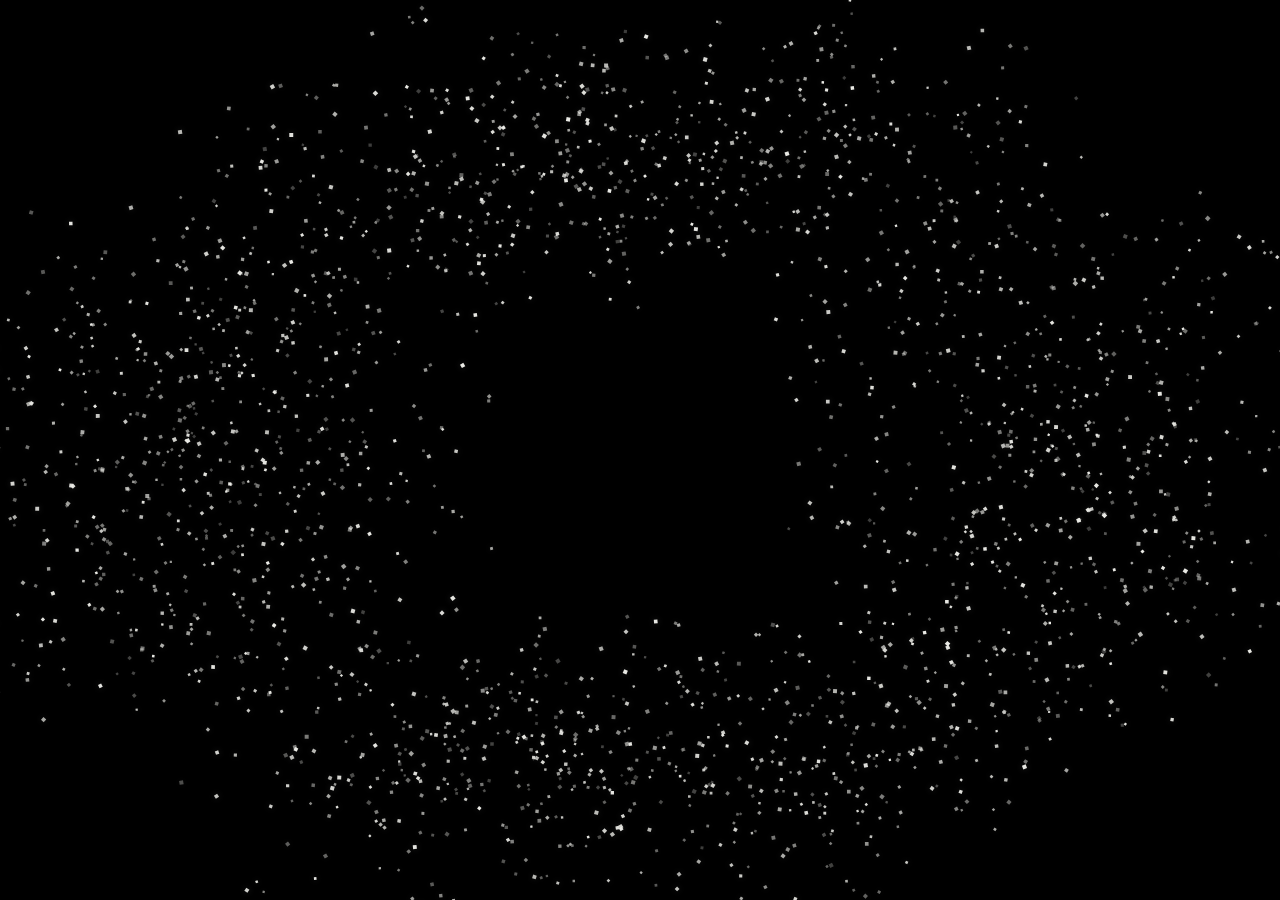
<file: index.html>
<!DOCTYPE html>
<html lang="en">

<head>

    <meta charset="UTF-8">

    <meta
        name="viewport"
        content="width=device-width, initial-scale=1.0"
    >

    <meta
        name="google-site-verification"
        content="ahla5HnQJLM-SnXsU8wG0-NdY9O4h6D9kiCZr5UoHlU"
    >

    <title>Freddie Fierce | DJ & Producer</title>

    <meta
        name="description"
        content="Official website of Freddie Fierce — UK hard house DJ and producer."
    >

    <link
        rel="icon"
        type="image/png"
        href="assets/images/favicon.png"
    >

    <link
        rel="stylesheet"
        href="style.css"
    >

</head>


<body>


    <!-- =========================
         INTRO
    ========================== -->

    <div id="intro">

        <canvas id="particleCanvas"></canvas>

        <div id="introText">
            FREDDIE FIERCE
        </div>

    </div>



    <!-- =========================
         MAIN MENU
    ========================== -->

    <main id="mainMenu">

        <div class="menuContent">


            <!-- MAIN LOGO -->

            <img
                src="assets/images/fiercelogo.png"
                alt="Freddie Fierce"
                class="menuLogo"
            >



            <!-- NAVIGATION -->

            <nav class="menuLinks">


                <!-- MUSIC -->

                <a
                    href="https://www.toolboxdigitalshop.com/freddie-fierce.html"
                    class="spinningText"
                    target="_blank"
                    rel="noopener noreferrer"
                >
                    MUSIC
                </a>



                <!-- SOUNDCLOUD -->

                <a
                    href="https://soundcloud.com/freddiefierce/"
                    class="spinningText"
                    target="_blank"
                    rel="noopener noreferrer"
                >
                    SOUNDCLOUD
                </a>



                <!-- ABOUT -->

                <a
                    href="about.html"
                    class="spinningText"
                >
                    ABOUT
                </a>



                <!-- BOOKINGS -->

                <a
                    href="bookings.html"
                    class="spinningText"
                >
                    BOOKINGS
                </a>


            </nav>

        </div>

    </main>



    <!-- =========================
         JAVASCRIPT
    ========================== -->

    <script src="script.js"></script>


</body>

</html>
</file>
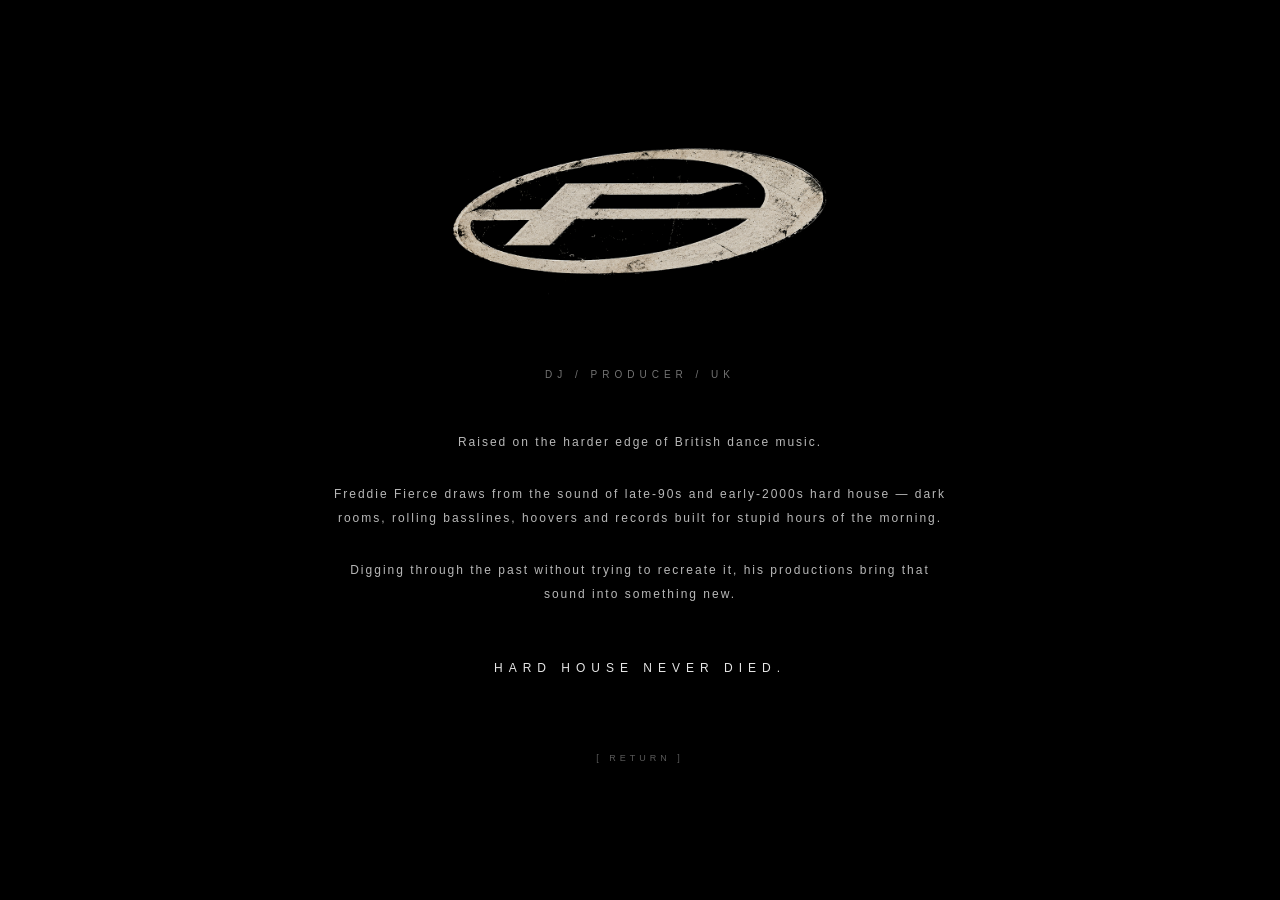
<file: about.html>
<!DOCTYPE html>
<html lang="en">
<head>
    <meta charset="UTF-8">
    <meta name="viewport" content="width=device-width, initial-scale=1.0">

    <title>About | Freddie Fierce</title>

    <link rel="icon" type="image/png" href="assets/images/favicon.png">
    <link rel="stylesheet" href="about.css">
</head>

<body>

    <main class="aboutPage">

        <div class="aboutContent">

            <img
                src="assets/images/fiercelogo.png"
                alt="Freddie Fierce"
                class="aboutLogo"
            >

            <div class="aboutText">

                <p class="smallTitle">
                    DJ / PRODUCER / UK
                </p>

                <p>
                    Raised on the harder edge of British dance music.
                </p>

                <p>
                    Freddie Fierce draws from the sound of late-90s and
                    early-2000s hard house — dark rooms, rolling basslines,
                    hoovers and records built for stupid hours of the morning.
                </p>

                <p>
                    Digging through the past without trying to recreate it,
                    his productions bring that sound into something new.
                </p>

                <p class="statement">
                    HARD HOUSE NEVER DIED.
                </p>

            </div>

            <a href="index.html" class="returnLink">
                [ RETURN ]
            </a>

        </div>

    </main>

</body>
</html>
</file>
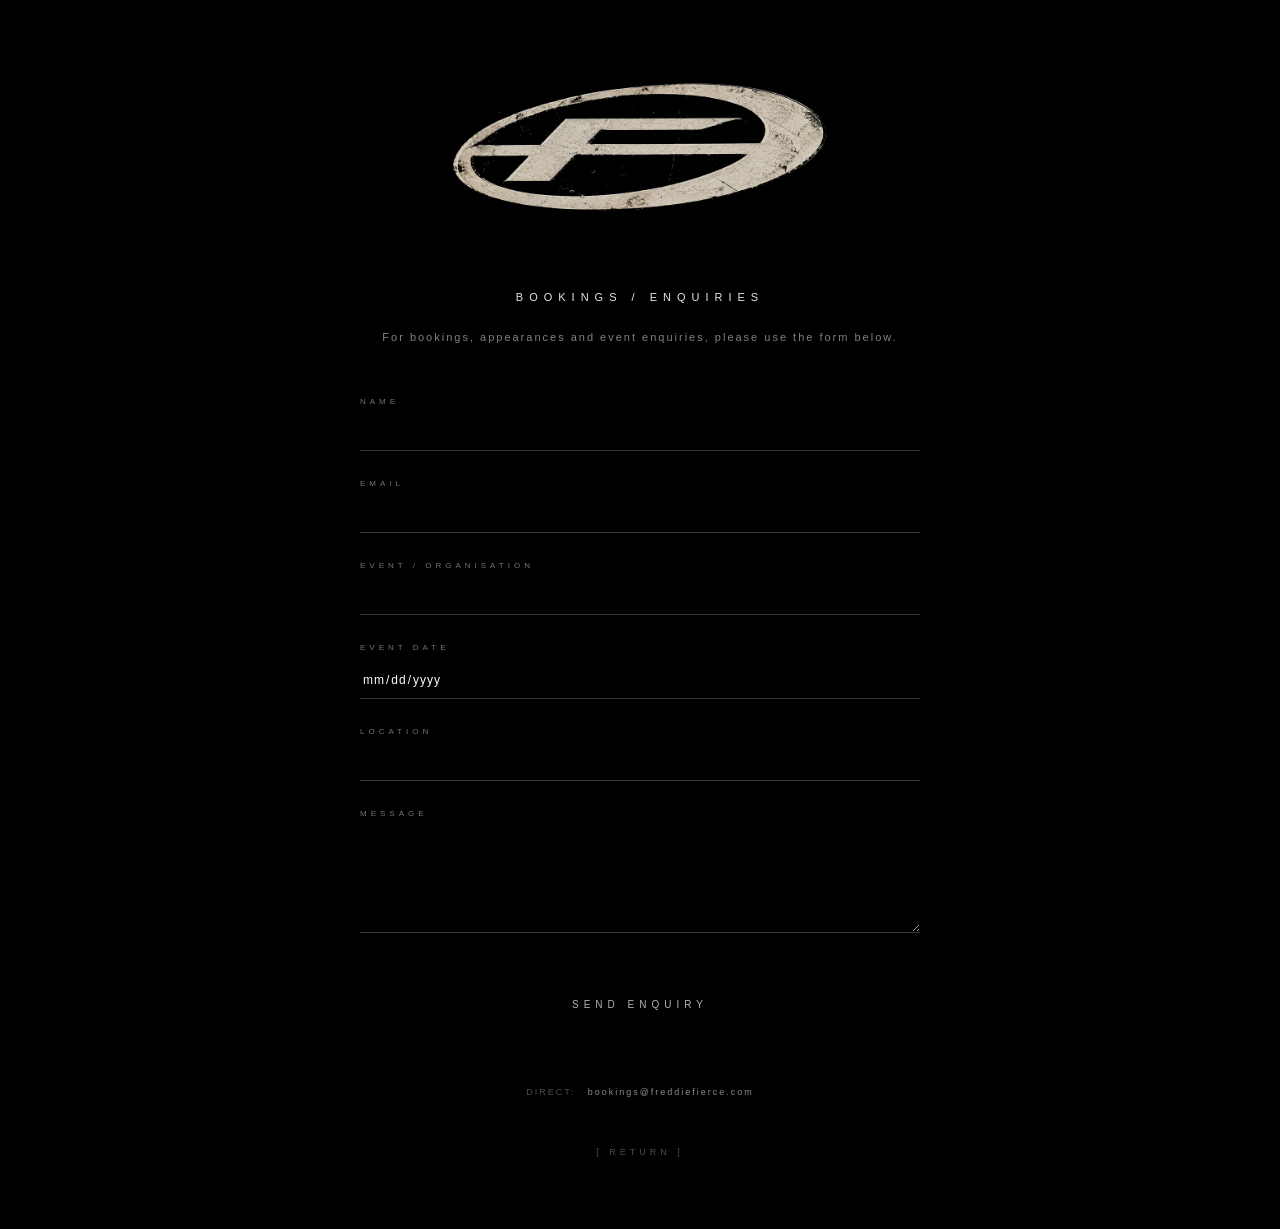
<file: bookings.html>
<!DOCTYPE html>
<html lang="en">

<head>

    <meta charset="UTF-8">

    <meta
        name="viewport"
        content="width=device-width, initial-scale=1.0"
    >

    <title>Bookings | Freddie Fierce</title>

    <meta
        name="description"
        content="Booking enquiries for UK hard house DJ and producer Freddie Fierce."
    >

    <link
        rel="icon"
        type="image/png"
        href="assets/images/favicon.png"
    >

    <link
        rel="stylesheet"
        href="bookings.css"
    >

</head>


<body>

    <main class="bookingPage">

        <div class="bookingContent">


            <!-- =========================
                 LOGO
            ========================== -->

            <img
                src="assets/images/fiercelogo.png"
                alt="Freddie Fierce"
                class="bookingLogo"
            >


            <!-- =========================
                 HEADING
            ========================== -->

            <p class="bookingTitle">
                BOOKINGS / ENQUIRIES
            </p>


            <p class="bookingIntro">
                For bookings, appearances and event enquiries,
                please use the form below.
            </p>


            <!-- =========================
                 BOOKING FORM
            ========================== -->

            <form
                class="bookingForm"
                id="bookingForm"
                action="/api/booking"
                method="POST"
            >


                <!-- NAME -->

                <div class="formGroup">

                    <label for="name">
                        NAME
                    </label>

                    <input
                        type="text"
                        id="name"
                        name="name"
                        required
                    >

                </div>


                <!-- EMAIL -->

                <div class="formGroup">

                    <label for="email">
                        EMAIL
                    </label>

                    <input
                        type="email"
                        id="email"
                        name="email"
                        required
                    >

                </div>


                <!-- EVENT -->

                <div class="formGroup">

                    <label for="event">
                        EVENT / ORGANISATION
                    </label>

                    <input
                        type="text"
                        id="event"
                        name="event"
                    >

                </div>


                <!-- DATE -->

                <div class="formGroup">

                    <label for="date">
                        EVENT DATE
                    </label>

                    <input
                        type="date"
                        id="date"
                        name="date"
                    >

                </div>


                <!-- LOCATION -->

                <div class="formGroup">

                    <label for="location">
                        LOCATION
                    </label>

                    <input
                        type="text"
                        id="location"
                        name="location"
                    >

                </div>


                <!-- MESSAGE -->

                <div class="formGroup">

                    <label for="message">
                        MESSAGE
                    </label>

                    <textarea
                        id="message"
                        name="message"
                        rows="6"
                        required
                    ></textarea>

                </div>


                <!-- SEND -->

                <button
                    type="submit"
                    class="sendButton"
                >
                    SEND ENQUIRY
                </button>


            </form>


            <!-- =========================
                 SUCCESS MESSAGE
            ========================== -->

            <div
                id="formSuccess"
                class="formMessage"
            >

                <p class="successTitle">
                    ENQUIRY SENT
                </p>

                <p>
                    Thank you. Your message has been received.
                </p>

            </div>


            <!-- =========================
                 ERROR MESSAGE
            ========================== -->

            <div
                id="formError"
                class="formMessage"
            >

                <p class="errorTitle">
                    MESSAGE NOT SENT
                </p>

                <p>
                    Please try again or email
                    bookings@freddiefierce.com directly.
                </p>

            </div>


            <!-- =========================
                 DIRECT EMAIL
            ========================== -->

            <div class="directContact">

                <span>
                    DIRECT:
                </span>

                <a href="mailto:bookings@freddiefierce.com">
                    bookings@freddiefierce.com
                </a>

            </div>


            <!-- =========================
                 RETURN
            ========================== -->

            <a
                href="index.html"
                class="returnLink"
            >
                [ RETURN ]
            </a>


        </div>

    </main>



    <!-- =========================
         BOOKING FORM JAVASCRIPT
    ========================== -->

    <script>

        const bookingForm =
            document.getElementById("bookingForm");

        const formSuccess =
            document.getElementById("formSuccess");

        const formError =
            document.getElementById("formError");

        const sendButton =
            bookingForm.querySelector(".sendButton");


        bookingForm.addEventListener(
            "submit",
            async function (event) {

                event.preventDefault();


                // Hide old messages

                formSuccess.classList.remove("visible");
                formError.classList.remove("visible");


                // Prevent double submissions

                sendButton.disabled = true;
                sendButton.textContent = "SENDING...";


                try {

                    const formData =
                        new FormData(bookingForm);


                    const response =
                        await fetch(
                            "/api/booking",
                            {
                                method: "POST",
                                body: formData
                            }
                        );


                    const result =
                        await response.json();


                    if (
                        !response.ok ||
                        !result.success
                    ) {

                        throw new Error(
                            "Booking enquiry failed"
                        );

                    }


                    // Clear the form

                    bookingForm.reset();


                    // Update button

                    sendButton.textContent =
                        "SENT";


                    // Show confirmation

                    formSuccess.classList.add(
                        "visible"
                    );

                }


                catch (error) {

                    console.error(error);


                    // Allow another attempt

                    sendButton.disabled = false;

                    sendButton.textContent =
                        "SEND ENQUIRY";


                    // Show error

                    formError.classList.add(
                        "visible"
                    );

                }

            }
        );

    </script>


</body>

</html>
</file>
<file: style.css>
* {
    margin: 0;
    padding: 0;
    box-sizing: border-box;
}

html,
body {
    width: 100%;
    height: 100%;
    overflow: hidden;
    background: #000;
}

body {
    font-family: Arial, Helvetica, sans-serif;
}

/* =========================
   INTRO
========================= */

#intro {
    position: fixed;
    inset: 0;
    background: #000;
    overflow: hidden;
}

#particleCanvas {
    position: absolute;
    inset: 0;

    width: 100%;
    height: 100%;

    display: block;
}

/* Text underneath the finished logo */

#introText {
    position: absolute;

    left: 50%;
    top: 72%;

    transform: translate(-50%, 20px);

    color: white;

    font-size: 12px;
    font-weight: 500;

    letter-spacing: 8px;

    opacity: 0;

    transition:
        opacity 1.4s ease,
        transform 1.4s ease;

    white-space: nowrap;
}

#introText.visible {
    opacity: 0.75;

    transform: translate(-50%, 0);
}

/* =========================
   INTRO FADE OUT
========================= */

#intro {
    z-index: 10;

    transition:
        opacity 2s ease;
}

#intro.fade-out {
    opacity: 0;
    pointer-events: none;
}


/* =========================
   COMING SOON
========================= */

#comingSoon {
    position: fixed;
    inset: 0;

    display: flex;
    align-items: center;
    justify-content: center;

    background: #000;

    opacity: 0;

    transition: opacity 2s ease;

    z-index: 1;
}

#comingSoon.visible {
    opacity: 1;
}


/* =========================
   MAIN MENU
========================= */

#mainMenu {
    position: fixed;
    inset: 0;

    display: flex;
    align-items: center;
    justify-content: center;

    background: #000;

    opacity: 0;

    transition: opacity 2s ease;

    z-index: 1;
}

#mainMenu.visible {
    opacity: 1;
}


/* =========================
   MENU LINKS
========================= */

.menuLinks {
    display: flex;
    align-items: center;
    justify-content: center;

    gap: 90px;
}


/* =========================
   SPINNING TEXT
========================= */

.spinningText {
    display: inline-block;

    color: #fff;

    font-family: Arial, Helvetica, sans-serif;

    font-size: 13px;
    font-weight: 500;

    letter-spacing: 7px;

    white-space: nowrap;

    opacity: 0.8;

    text-decoration: none;

    animation: spinText 8s linear infinite;

    transition:
        opacity 0.3s ease,
        text-shadow 0.3s ease;
}


/* Slight glow when mouse is over link */

.spinningText:hover {
    opacity: 1;

    text-shadow:
        0 0 8px rgba(255,255,255,0.8),
        0 0 20px rgba(255,255,255,0.35);
}


/* 3D rotation */

@keyframes spinText {

    from {
        transform:
            perspective(600px)
            rotateY(0deg);
    }

    to {
        transform:
            perspective(600px)
            rotateY(360deg);
    }

}


/* =========================
   MOBILE
========================= */

@media (max-width: 650px) {

    .menuLinks {
        gap: 30px;
    }

    .spinningText {
        font-size: 10px;
        letter-spacing: 4px;
    }

}

/* =========================
   MENU LOGO
========================= */

.menuContent {
    display: flex;
    flex-direction: column;
    align-items: center;
    justify-content: center;
}

.menuLogo {
    width: min(500px, 70vw);
    height: auto;

    margin-bottom: 55px;

    opacity: 0.9;
}
</file>
<file: about.css>
* {
    margin: 0;
    padding: 0;
    box-sizing: border-box;
}

html,
body {
    min-height: 100%;
    background: #000;
}

body {
    font-family: Arial, Helvetica, sans-serif;
    color: #fff;
}


/* =========================
   PAGE
========================= */

.aboutPage {
    min-height: 100vh;

    display: flex;
    justify-content: center;
    align-items: center;

    padding: 60px 30px;
}


/* =========================
   CONTENT
========================= */

.aboutContent {
    width: 100%;
    max-width: 620px;

    text-align: center;

    opacity: 0;

    animation: pageAppear 2.5s ease forwards;
}


/* =========================
   LOGO
========================= */

.aboutLogo {
    width: min(420px, 75vw);
    height: auto;

    margin-bottom: 65px;

    opacity: 0.9;
}


/* =========================
   TEXT
========================= */

.aboutText {
    font-size: 12px;
    line-height: 2;

    letter-spacing: 2px;

    color: rgba(255, 255, 255, 0.72);
}

.aboutText p {
    margin-bottom: 28px;
}

.smallTitle {
    font-size: 10px;

    letter-spacing: 5px;

    color: rgba(255, 255, 255, 0.45);

    margin-bottom: 45px !important;
}

.statement {
    margin-top: 50px;

    letter-spacing: 6px;

    color: #fff;

    opacity: 0.9;
}


/* =========================
   RETURN
========================= */

.returnLink {
    display: inline-block;

    margin-top: 45px;

    color: rgba(255, 255, 255, 0.35);

    font-size: 9px;

    letter-spacing: 4px;

    text-decoration: none;

    transition:
        color 0.4s ease,
        text-shadow 0.4s ease;
}

.returnLink:hover {
    color: #fff;

    text-shadow:
        0 0 10px rgba(255,255,255,0.5);
}


/* =========================
   ENTRANCE
========================= */

@keyframes pageAppear {

    from {
        opacity: 0;
        transform: translateY(10px);
    }

    to {
        opacity: 1;
        transform: translateY(0);
    }

}


/* =========================
   MOBILE
========================= */

@media (max-width: 600px) {

    .aboutPage {
        padding: 45px 25px;
    }

    .aboutLogo {
        width: 75vw;
        margin-bottom: 45px;
    }

    .aboutText {
        font-size: 11px;
        line-height: 1.9;
        letter-spacing: 1.5px;
    }

}
</file>
<file: bookings.css>
* {
    margin: 0;
    padding: 0;
    box-sizing: border-box;
}


html,
body {
    min-height: 100%;
    background: #000;
}


body {
    font-family: Arial, Helvetica, sans-serif;
    color: #fff;
}


/* =========================
   PAGE
========================= */

.bookingPage {
    min-height: 100vh;

    display: flex;
    justify-content: center;

    padding: 70px 30px;
}


.bookingContent {
    width: 100%;
    max-width: 560px;

    text-align: center;

    opacity: 0;

    animation: pageAppear 2s ease forwards;
}


/* =========================
   LOGO
========================= */

.bookingLogo {
    width: min(420px, 75vw);
    height: auto;

    margin-bottom: 55px;

    opacity: 0.9;
}


/* =========================
   HEADING
========================= */

.bookingTitle {
    font-size: 11px;

    letter-spacing: 6px;

    margin-bottom: 25px;

    color: rgba(255, 255, 255, 0.9);
}


.bookingIntro {
    font-size: 11px;

    line-height: 1.8;

    letter-spacing: 2px;

    color: rgba(255, 255, 255, 0.5);

    margin-bottom: 50px;
}


/* =========================
   FORM
========================= */

.bookingForm {
    width: 100%;

    text-align: left;
}


.formGroup {
    margin-bottom: 28px;
}


.formGroup label {
    display: block;

    font-size: 8px;

    letter-spacing: 4px;

    margin-bottom: 10px;

    color: rgba(255, 255, 255, 0.45);
}


.formGroup input,
.formGroup textarea {
    width: 100%;

    background: transparent;

    border: none;
    border-bottom: 1px solid rgba(255,255,255,0.22);

    color: #fff;

    font-family: Arial, Helvetica, sans-serif;

    font-size: 12px;

    letter-spacing: 1px;

    padding: 10px 2px;

    outline: none;

    transition:
        border-color 0.4s ease,
        box-shadow 0.4s ease;
}


.formGroup textarea {
    resize: vertical;

    min-height: 100px;
}


.formGroup input:focus,
.formGroup textarea:focus {
    border-color: rgba(255,255,255,0.8);

    box-shadow:
        0 5px 10px -10px rgba(255,255,255,0.8);
}


/* =========================
   SEND
========================= */

.sendButton {
    display: block;

    margin: 50px auto 0;

    background: transparent;

    border: none;

    color: rgba(255,255,255,0.7);

    font-family: Arial, Helvetica, sans-serif;

    font-size: 10px;

    letter-spacing: 5px;

    cursor: pointer;

    padding: 12px;

    transition:
        color 0.3s ease,
        text-shadow 0.3s ease;
}


.sendButton:hover {
    color: #fff;

    text-shadow:
        0 0 10px rgba(255,255,255,0.7),
        0 0 25px rgba(255,255,255,0.25);
}


/* =========================
   DIRECT CONTACT
========================= */

.directContact {
    margin-top: 65px;

    font-size: 9px;

    letter-spacing: 2px;

    color: rgba(255,255,255,0.3);
}


.directContact span {
    margin-right: 8px;
}


.directContact a {
    color: rgba(255,255,255,0.55);

    text-decoration: none;

    transition: color 0.3s ease;
}


.directContact a:hover {
    color: #fff;
}


/* =========================
   RETURN
========================= */

.returnLink {
    display: inline-block;

    margin-top: 50px;

    color: rgba(255,255,255,0.3);

    font-size: 9px;

    letter-spacing: 4px;

    text-decoration: none;

    transition:
        color 0.4s ease,
        text-shadow 0.4s ease;
}


.returnLink:hover {
    color: #fff;

    text-shadow:
        0 0 10px rgba(255,255,255,0.5);
}


/* =========================
   ENTRANCE
========================= */

@keyframes pageAppear {

    from {
        opacity: 0;
        transform: translateY(10px);
    }

    to {
        opacity: 1;
        transform: translateY(0);
    }

}


/* =========================
   MOBILE
========================= */

@media (max-width: 600px) {

    .bookingPage {
        padding: 45px 25px;
    }

    .bookingLogo {
        width: 75vw;
        margin-bottom: 45px;
    }

    .bookingTitle {
        font-size: 10px;
        letter-spacing: 4px;
    }

}

/* =========================
   FORM MESSAGES
========================= */

.formMessage {
    display: none;

    margin-top: 35px;

    font-size: 10px;
    line-height: 1.8;

    letter-spacing: 2px;

    color: rgba(255, 255, 255, 0.5);
}


.formMessage.visible {
    display: block;

    animation: messageAppear 0.8s ease forwards;
}


.successTitle,
.errorTitle {
    margin-bottom: 10px;

    font-size: 11px;

    letter-spacing: 5px;

    color: #fff;
}


@keyframes messageAppear {

    from {
        opacity: 0;
        transform: translateY(8px);
    }

    to {
        opacity: 1;
        transform: translateY(0);
    }

}


/* Disabled button while sending */

.sendButton:disabled {
    cursor: default;
    opacity: 0.5;
}
</file>
